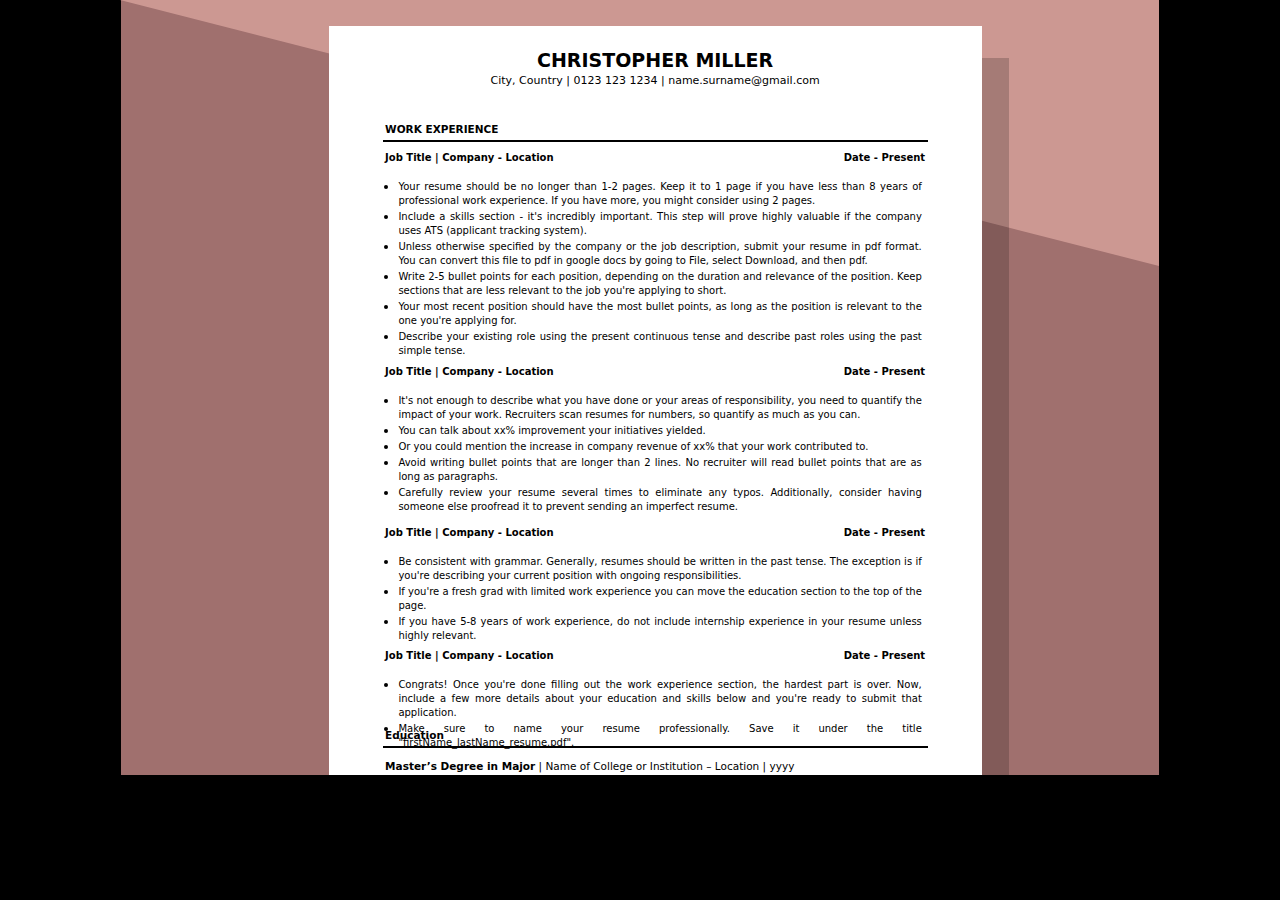
<file: pages/cv.html>
<!DOCTYPE html>
<html lang="en">
  <head>
    <meta charset="UTF-8" />
    <meta name="viewport" content="width=device-width, initial-scale=1.0" />
    <title>Document</title>
    <link rel="stylesheet" href="../css/reset.css" />
    <link rel="stylesheet" href="../css/styles.css" />
    <link rel="stylesheet" href="../css/cv.css" />
  </head>
  <body>
    <div class="background-container">
      <div class="triangle-clippath"></div>
      <div class="paper">
        <header class="initial">
          <h1>CHRISTOPHER MILLER</h1>
          <p>City, Country | 0123 123 1234 | name.surname@gmail.com</p>
        </header>

        <section class="content-section">
          <article class="work-experience">
            <h2>WORK EXPERIENCE</h2>
            <div class="bar"></div>
            <div class="workexp-content">
              <div class="title-time">
                <h3>Job Title | Company - Location</h3>
                <div class="time-workexp">
                  <time class="time-from" datetime="2024-04-01">Date</time>
                  <time class="time-destination" datetime="2025-04-17"> Present</time>
                </div>
              </div>

              <ul class="list-expcontent">
                <li class="item-expcontent">
                  Your resume should be no longer than 1-2 pages. Keep it to 1 page if you have less
                  than 8 years of professional work experience. If you have more, you might consider
                  using 2 pages.
                </li>
                <li class="item-expcontent">
                  Include a skills section - it's incredibly important. This step will prove highly
                  valuable if the company uses ATS (applicant tracking system).
                </li>
                <li class="item-expcontent">
                  Unless otherwise specified by the company or the job description, submit your
                  resume in pdf format. You can convert this file to pdf in google docs by going to
                  File, select Download, and then pdf.
                </li>
                <li class="item-expcontent">
                  Write 2-5 bullet points for each position, depending on the duration and relevance
                  of the position. Keep sections that are less relevant to the job you're applying
                  to short.
                </li>
                <li class="item-expcontent">
                  Your most recent position should have the most bullet points, as long as the
                  position is relevant to the one you're applying for.
                </li>
                <li class="item-expcontent">
                  Describe your existing role using the present continuous tense and describe past
                  roles using the past simple tense.
                </li>
              </ul>
            </div>
          </article>

          <article class="work-experience">
            <div class="workexp-content">
              <div class="title-time">
                <h3>Job Title | Company - Location</h3>
                <div class="time-workexp">
                  <time class="time-from" datetime="2024-04-01">Date</time>
                  <time class="time-destination" datetime="2025-04-17"> Present</time>
                </div>
              </div>

              <ul class="list-expcontent">
                <li class="item-expcontent">
                  It's not enough to describe what you have done or your areas of responsibility,
                  you need to quantify the impact of your work. Recruiters scan resumes for numbers,
                  so quantify as much as you can.
                </li>
                <li class="item-expcontent">
                  You can talk about xx% improvement your initiatives yielded.
                </li>
                <li class="item-expcontent">
                  Or you could mention the increase in company revenue of xx% that your work
                  contributed to.
                </li>
                <li class="item-expcontent">
                  Avoid writing bullet points that are longer than 2 lines. No recruiter will read
                  bullet points that are as long as paragraphs.
                </li>
                <li class="item-expcontent">
                  Carefully review your resume several times to eliminate any typos. Additionally,
                  consider having someone else proofread it to prevent sending an imperfect resume.
                </li>
              </ul>
            </div>
          </article>

          <article class="work-experience">
            <div class="workexp-content">
              <div class="title-time">
                <h3>Job Title | Company - Location</h3>
                <div class="time-workexp">
                  <time class="time-from" datetime="2024-04-01">Date</time>
                  <time class="time-destination" datetime="2025-04-17"> Present</time>
                </div>
              </div>

              <ul class="list-expcontent">
                <li class="item-expcontent">
                  Be consistent with grammar. Generally, resumes should be written in the past
                  tense. The exception is if you're describing your current position with ongoing
                  responsibilities.
                </li>
                <li class="item-expcontent">
                  If you're a fresh grad with limited work experience you can move the education
                  section to the top of the page.
                </li>
                <li class="item-expcontent">
                  If you have 5-8 years of work experience, do not include internship experience in
                  your resume unless highly relevant.
                </li>
              </ul>
            </div>
          </article>

          <article class="work-experience">
            <div class="workexp-content">
              <div class="title-time">
                <h3>Job Title | Company - Location</h3>
                <div class="time-workexp">
                  <time class="time-from" datetime="2024-04-01">Date</time>
                  <time class="time-destination" datetime="2025-04-17"> Present</time>
                </div>
              </div>

              <ul class="list-expcontent">
                <li class="item-expcontent">
                  Congrats! Once you're done filling out the work experience section, the hardest
                  part is over. Now, include a few more details about your education and skills
                  below and you're ready to submit that application.
                </li>
                <li class="item-expcontent">
                  Make sure to name your resume professionally. Save it under the title
                  "firstName_lastName_resume.pdf".
                </li>
              </ul>
            </div>
          </article>
        </section>

        <section class="education">
          <h2>Education</h2>
          <div class="bar"></div>
          <p>
            <strong>Master’s Degree in Major</strong> | Name of College or Institution – Location |
            yyyy
          </p>
        </section>
      </div>
    </div>
  </body>
</html>
</file>
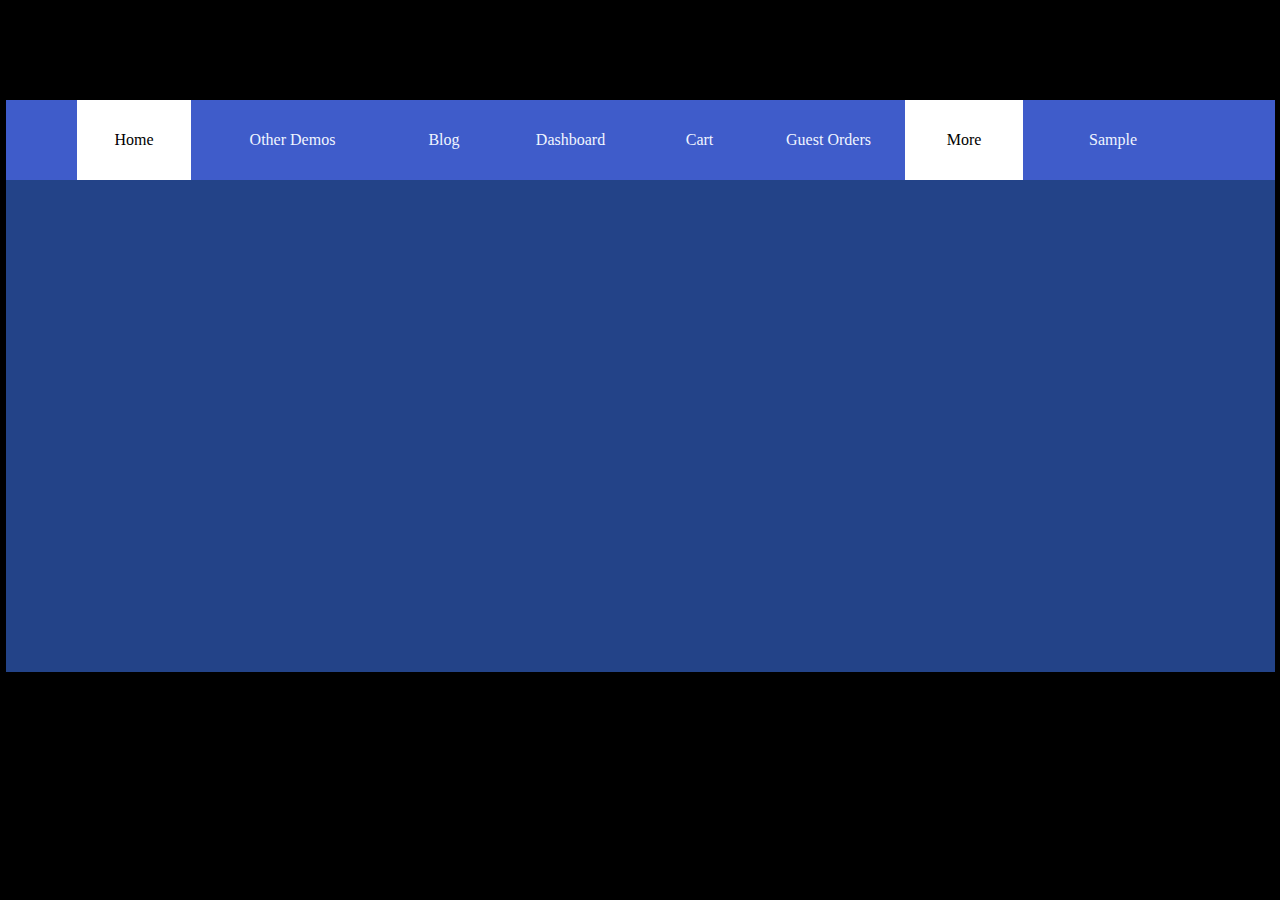
<file: pages/menu.html>
<!DOCTYPE html>
<html lang="en">
  <head>
    <meta charset="UTF-8" />
    <meta name="viewport" content="width=device-width, initial-scale=1.0" />
    <title>Document</title>
    <link rel="stylesheet" href="../css/reset.css" />
    <link rel="stylesheet" href="../css/styles.css" />
    <link rel="stylesheet" href="../css/menu.css" />
  </head>
  <body>
    <div class="background">
      <div class="container">
        <div style="width: 114px; color: #000" class="item active">Home</div>
        <div style="width: 203px" class="item">Other Demos</div>
        <div style="width: 100px" class="item">Blog</div>
        <div style="width: 153px" class="item">Dashboard</div>
        <div style="width: 105px" class="item">Cart</div>
        <div style="width: 153px" class="item">Guest Orders</div>
        <div style="width: 118px; color: #000" class="item active">More</div>
        <div style="width: 180px" class="item">Sample</div>
      </div>
    </div>
  </body>
</html>
</file>
<file: css/styles.css>
* {
  box-sizing: border-box;
}

h1,
h2,
h3,
h4,
h5,
h6,
b,
strong {
  font-weight: bold;
}

i,
em {
  font-style: italic;
}

u {
  text-decoration: underline;
}

input,
button,
textarea,
select {
  font-size: inherit;
  font-family: inherit;
}

.homework-list {
  font-size: 35px;
  text-align: center;
  margin-top: 10%;
}

.list-hw {
  text-align: center;
  margin-top: 50px;
}

.hw-item {
  display: flex;
  flex-direction: column;
  margin-top: 10px;
  height: 50px;
  background: rgba(141, 187, 123, 1);
  width: 200px;
  margin: 20px auto;
  outline: none;
  border-radius: 10px;
  transition: transform 0.05s ease-in-out;
}

li:active {
  transform: scale(0.95);
}

a {
  line-height: 50px;
  text-decoration: none;
  width: 200px;
  height: 50px;
  color: #000;
}
</file>
<file: css/cv.css>
body {
  background: #000000;
}

.background-container {
  height: 775px;
  width: 1038px;
  background: rgba(255, 179, 176, 0.629);
  margin: 0 auto;
  position: relative;
}

.triangle-clippath {
  background: rgba(217, 164, 157, 0.77);
  width: 1039px;
  height: 266px;
  clip-path: polygon(100% 0, 0 0, 100% 100%);
  position: absolute;
  top: 0;
  right: 0;
}

.paper {
  width: 653px;
  height: 749px;
  background: #ffffff;
  position: absolute;
  bottom: 0;
  left: 20%;
  box-shadow: 30px 29px 0px -3px rgba(0, 0, 0, 0.19);
  -webkit-box-shadow: 30px 29px 0px -3px rgba(0, 0, 0, 0.19);
  -moz-box-shadow: 30px 29px 0px -3px rgba(0, 0, 0, 0.19);
}

.initial {
  display: flex;
  flex-direction: column;
  text-align: center;

  height: calc(749px - 677px);
}

.initial h1 {
  font-size: 19px;
  margin-top: 25px;
}

.initial p {
  font-size: 11px;
  margin-top: 5px;
}

.content-section {
  display: flex;
  flex-direction: column;

  width: 548px;
  height: 677px;
  margin: 0 auto;
}

.work-experience {
  width: 540px;
  height: 238px;
  margin: 26px auto 0 auto;
}

.work-experience h2 {
  font-size: 10.5px;
}

.bar {
  width: 545px;
  height: 2px;
  background: #000000;
  margin-left: -2px;
  margin-top: 5px;
}

.workexp-content {
  width: inherit;
  height: 209px;
  margin-top: 11px;
  font-size: 10px;
}

.workexp-content .title-time {
  display: flex;
  font-weight: bold;
}

.workexp-content .title-time .time-workexp {
  margin-left: auto;
}

.workexp-content .title-time .time-workexp .time-from::after {
  content: " - ";
}

.workexp-content .list-expcontent {
  list-style-type: disc;
  margin-top: 12px;
  text-align: justify;
  margin-left: 10px;
  padding: 3.3px;
}

.workexp-content .list-expcontent .item-expcontent {
  line-height: 1.4;
}

.workexp-content .list-expcontent .item-expcontent::marker {
  font-size: 12px;
  font-weight: bold;
}

.content-section .work-experience:nth-child(2) {
  height: 160px;
  margin-top: -5px;
}

.content-section .work-experience:nth-child(2) .workexp-content {
  display: flex;
  flex-direction: column;
  margin-top: 0px;
  height: 160px;
}

.content-section .work-experience:nth-child(2) .workexp-content .title-time {
  margin-top: 10px;
}

.content-section .work-experience:nth-child(3) {
  margin-top: 0px;
  height: 123px;
}

.content-section .work-experience:nth-child(3) .workexp-content {
  height: 123px;
}

.content-section .work-experience:nth-child(4) {
  margin-top: 0px;
  height: 70px;
}

.content-section .work-experience:nth-child(4) .workexp-content {
  height: 70px;
}

.education {
  width: 540px;
  margin: -45px auto 0 auto;
  font-size: 10.5px;
}

.education p {
  margin-top: 13px;
}

* {
  font-family: system-ui, -apple-system, BlinkMacSystemFont, "Segoe UI", Roboto, Oxygen, Ubuntu,
    Cantarell, "Open Sans", "Helvetica Neue", sans-serif;
}
</file>
<file: css/menu.css>
body {
  background: #000000;
}

.background {
  margin: 100px auto;
  background: #305cbbb9;
  width: 1269px;
  height: 572px;
}

.container {
  background-color: #3f5cca;
  display: flex;
  justify-content: center;
}

.item {
  text-align: center;
  padding: 0 10px;
  line-height: 80px;
  color: #f0f5ff;
}

.active {
  background-color: #fff;
}
</file>
